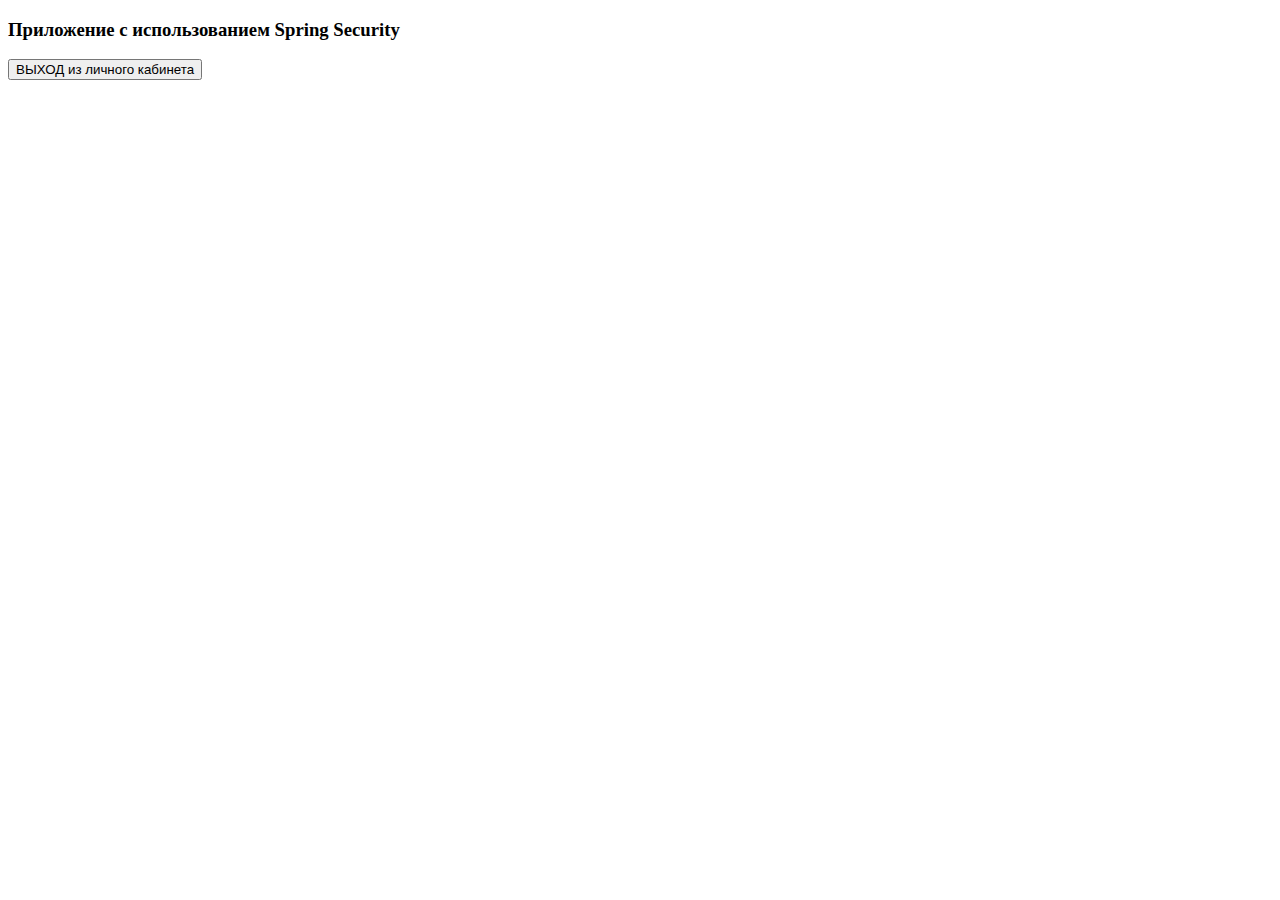
<file: src/main/resources/templates/index.html>
<!DOCTYPE html>
<html lang="en">
<head>
    <meta charset="UTF-8">
    <title>Главная</title>
</head>
<body>
  <h3>Приложение с использованием Spring Security</h3>

  <!--1 способ через форму сделать кнопку с указанием ссылки-->
  <form method="post" action="/logout">
      <button type="submit">ВЫХОД из личного кабинета</button>
  </form>

  <!--2 способ через script сделать кнопку с указанием ссылки -->
  <!--<script th:inline="javascript">
      var username = [[${user.getId()}]];
  </script>-->

  <!--Данная ссылка уже не будет работать -->
  <!--<a href="/logout">ВЫХОД из личного кабинета</a>-->
</body>
</html>
</file>
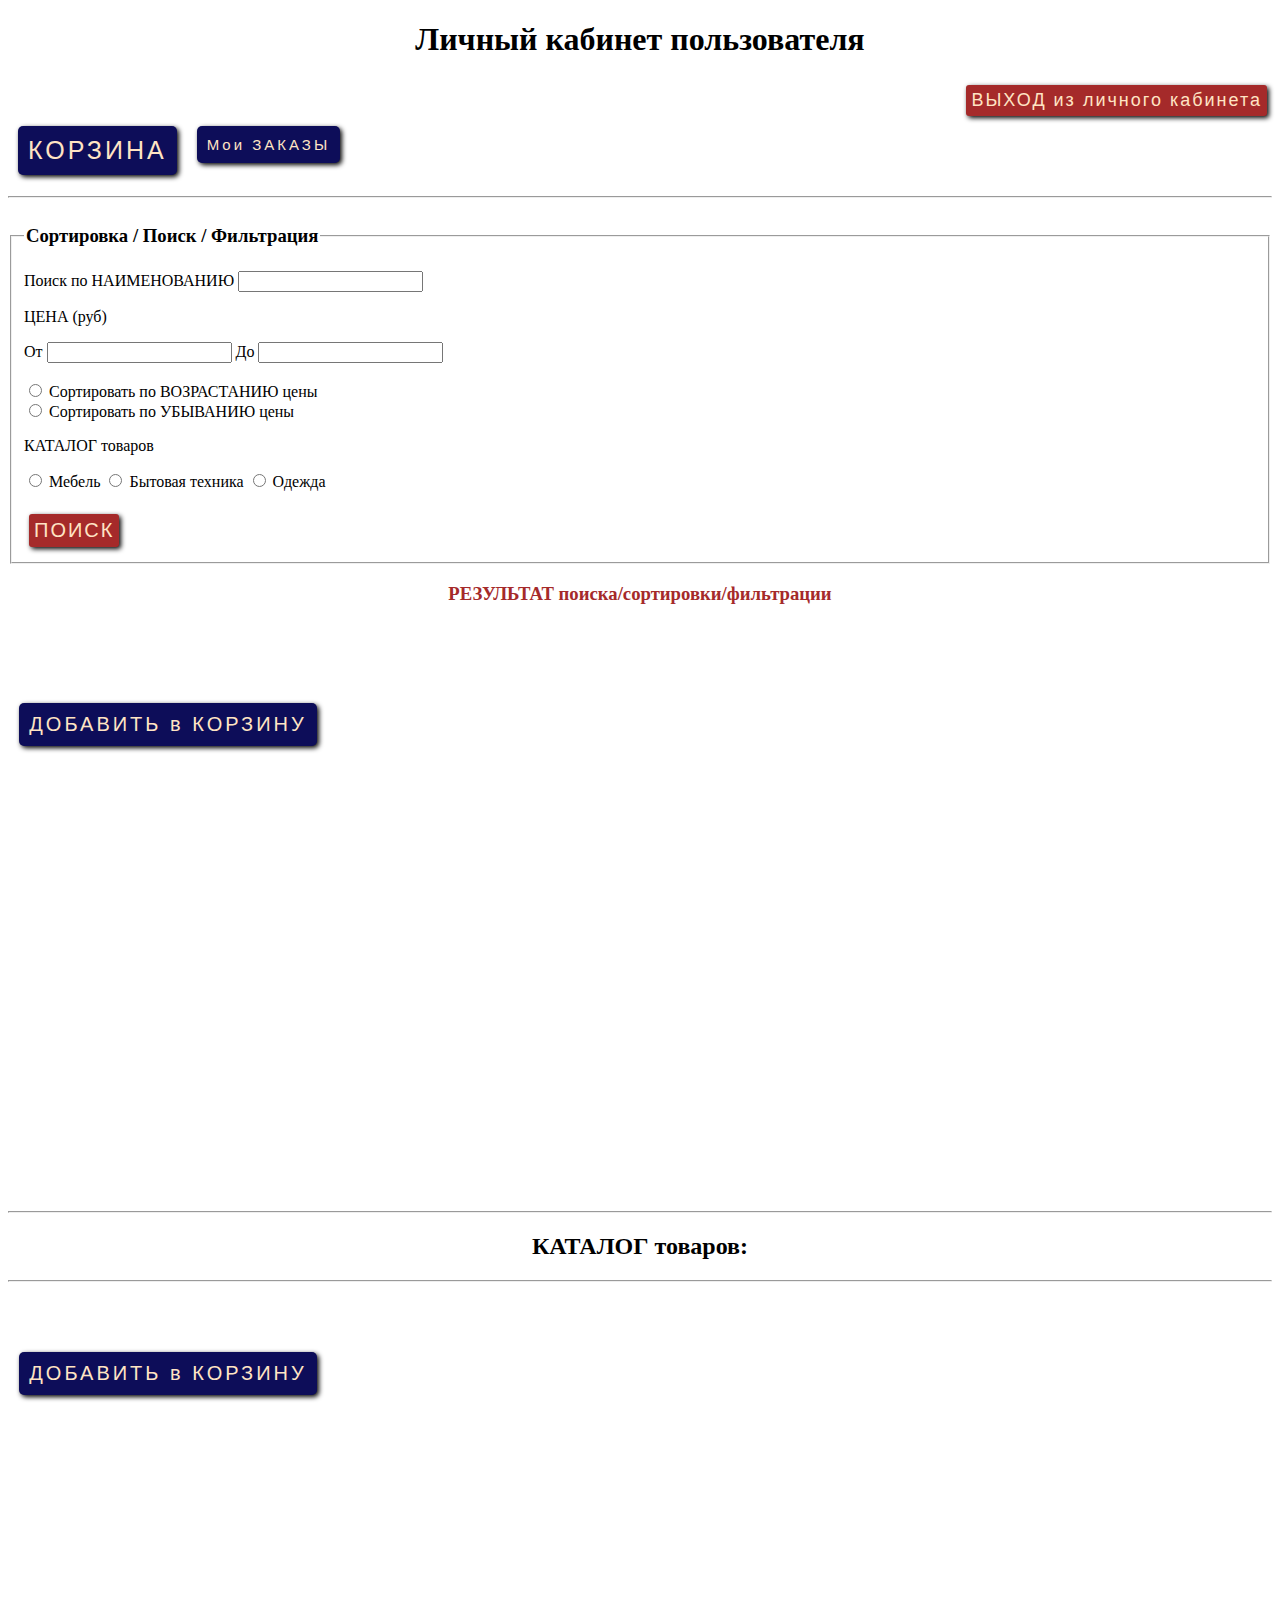
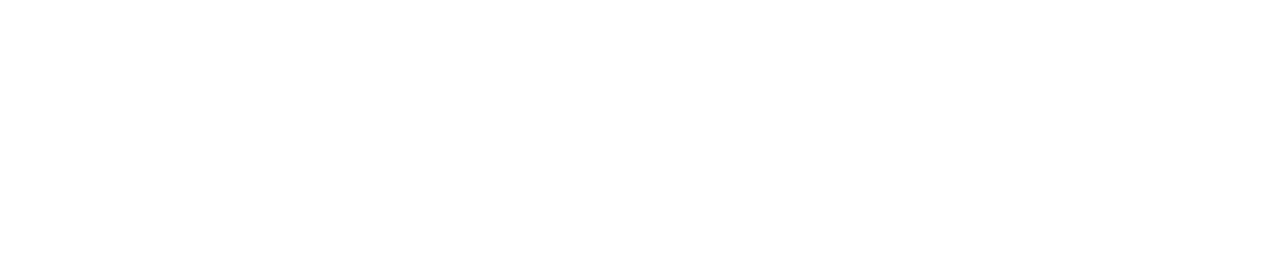
<file: src/main/resources/templates/user/index.html>
<!DOCTYPE html>
<html lang="en">
<head>
    <meta charset="UTF-8">
    <title>Главная страница</title>
    <link th:href="@{/css/index.css}" type="text/css" rel="stylesheet">
</head>
<body>
<h1 style="text-align: center">Личный кабинет пользователя</h1>
<form method="post" th:action="@{/logout}" style="float: right">
    <input type="hidden" th:name="${_csrf.parameterName}" th:value="${_csrf.token}">
    <button type="submit" style="background-color: brown; color: bisque; border-radius: 3px; letter-spacing: 2px; border: 1px brown; margin: 5px; box-shadow: 2px 2px 5px black; padding: 5px; font-size: 18px">ВЫХОД из личного кабинета</button>
</form>
<br><br>
<form method="get" th:action="@{/cart}" style="float: left; margin: 10px">
    <button type="submit" style="font-size: 25px; background-color: #0d0d59; color: bisque; border-radius: 5px; letter-spacing: 3px; border: 1px #0d0d59; padding: 10px; box-shadow: 2px 2px 5px black">КОРЗИНА</button>
</form>
<form method="get" th:action="@{/orders}" style="float: left; margin: 10px">
    <input type="submit" value="Мои ЗАКАЗЫ" style="font-size: 15px; background-color: #0d0d59; color: bisque; border-radius: 5px; letter-spacing: 3px; border: 1px #0d0d59; padding: 10px; box-shadow: 2px 2px 5px black">
</form>
<br><br><br><br><hr>

<form th:method="POST" th:action="@{/person_account/product/search}">
    <fieldset>
        <legend><h3>Сортировка / Поиск / Фильтрация</h3></legend>
        <label for="search">Поиск по НАИМЕНОВАНИЮ</label>
        <input type="text" id="search" name="search" th:value="*{value_search}"><br>
            <p>ЦЕНА (руб)</p>
            <label for="ot">От</label>
            <input type="text" id="ot" name="ot" th:value="*{value_price_ot}">
            <label for="do">До</label>
            <input type="text" id="do" name="do" th:value="*{value_price_do}">
            <br><br>
            <input type="radio" id="ascending_price" name="price" value="sorted_by_ascending_price">
            <label for="ascending_price">Сортировать по ВОЗРАСТАНИЮ цены</label><br>
            <input type="radio" id="descending_price" name="price" value="sorted_by_descending_price">
            <label for="descending_price">Сортировать по УБЫВАНИЮ цены</label><br>
            <p>КАТАЛОГ товаров</p>
            <input type="radio" name="contract" id="furniture" value="furniture">
            <label for="furniture">Мебель</label>
            <input type="radio" name="contract" id="appliances" value="appliances">
            <label for="appliances">Бытовая техника</label>
            <input type="radio" name="contract" id="clothes" value="clothes">
            <label for="clothes">Одежда</label>
            <br><br>
            <input type="submit" value="ПОИСК" style="background-color: brown; color: bisque; border-radius: 3px; letter-spacing: 2px; border: 1px brown; margin: 5px; box-shadow: 2px 2px 5px black; padding: 5px; font-size: 20px">

    </fieldset>
</form>
<h3 style="color: brown; text-align: center">РЕЗУЛЬТАТ поиска/сортировки/фильтрации</h3>
<br>
<div th:each="product : ${search_product}" style="float: left; margin: 10px; width: 300px; height: 550px; text-align: center">
    <img th:src="'/img/'+ ${product.imageList[0].getFileName()}" width="300px"><br>
    <a th:href="@{/product/info/{id}(id=${product.getId()})}" th:text="${product.getTitle()}"></a><br>
    <p th:text="'ЦЕНА: '+ ${product.getPrice()}"></p>
    <form method="get" th:action="@{/cart/add/{id}(id=${product.getId()})}">
        <input type="submit" value="ДОБАВИТЬ в КОРЗИНУ" style="font-size: 20px; background-color: #0d0d59; color: bisque; border-radius: 5px; letter-spacing: 3px; border: 1px #0d0d59; box-shadow: 2px 2px 5px black; padding: 10px">
    </form><br>
</div>
<div  style="clear: left">
  <hr>
  <h2 style="text-align: center">КАТАЛОГ товаров:</h2>
  <hr>
  <div th:each="product : ${products}" style="float: left; margin: 10px; width: 300px; height: 550px; text-align: center">
      <img th:src="'/img/'+ ${product.imageList[0].getFileName()}" width="300px"><br>
      <a th:href="@{/product/info/{id}(id=${product.getId()})}" th:text="${product.getTitle()}"></a><br>
      <p th:text="'ЦЕНА: '+ ${product.getPrice()}"></p>
      <form method="get" th:action="@{/cart/add/{id}(id=${product.getId()})}">
          <input type="submit" value="ДОБАВИТЬ в КОРЗИНУ" style="font-size: 20px; background-color: #0d0d59; color: bisque; border-radius: 5px; letter-spacing: 3px; border: 1px #0d0d59; box-shadow: 2px 2px 5px black; padding: 10px">
      </form><br>
  </div>
</div>
</body>
</html>
</file>
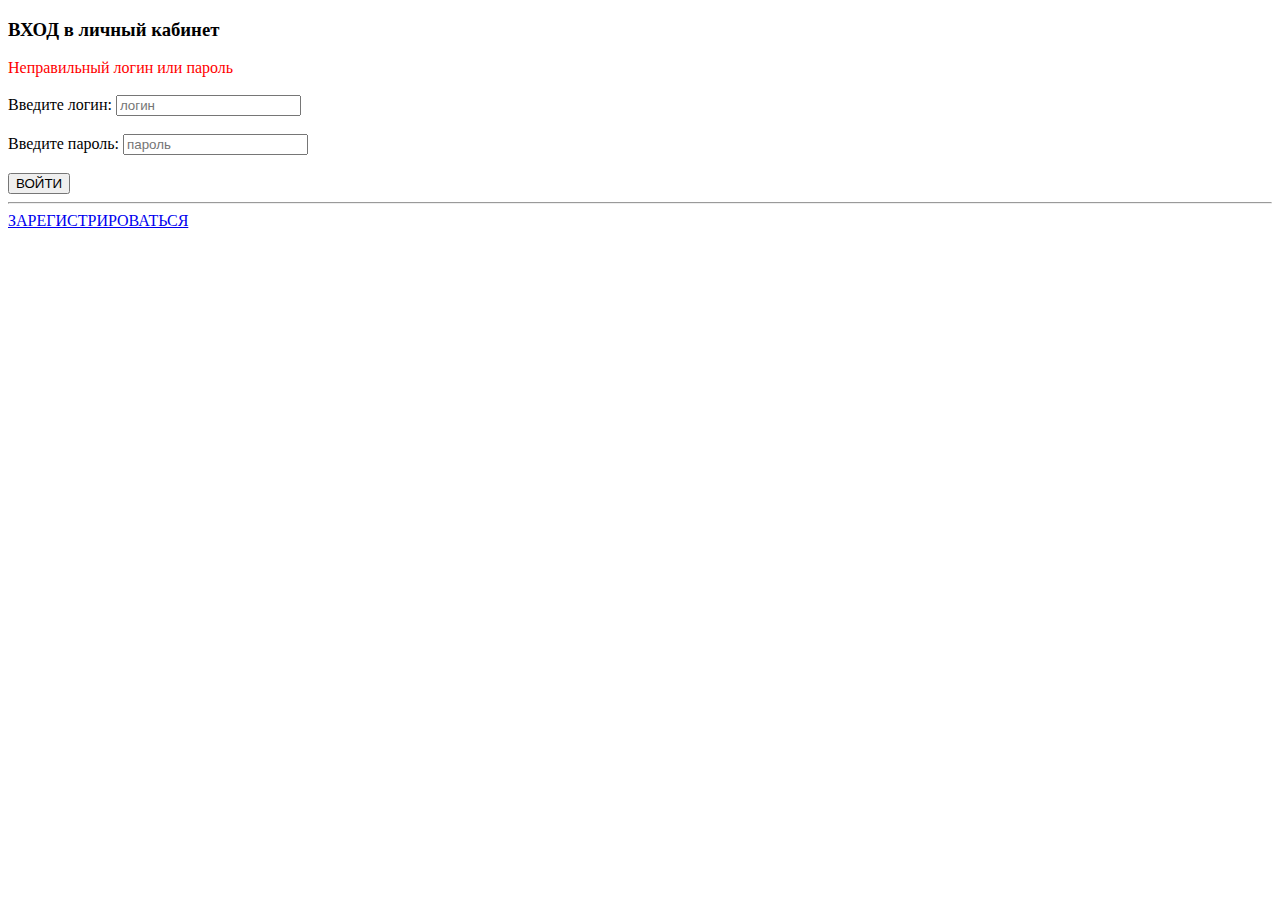
<file: src/main/resources/templates/authentication.html>
<!DOCTYPE html>
<html lang="en">
<head>
    <meta charset="UTF-8">
    <title>Аутентификация</title>
    <link th:href="@{/css/index.css}" type="text/css" rel="stylesheet">
</head>
<body>
  <h3>ВХОД в личный кабинет</h3>
  <div th:if="${param.error}" style="color: red">
    Неправильный логин или пароль
  </div><br>
  <form method="post" action="/process_login">
    <input type="hidden" th:name="${_csrf.parameterName}" th:value="${_csrf.token}">
    <label for="username">Введите логин: </label>
    <input type="text" placeholder="логин" name="username" id="username"><br><br>
    <label for="password">Введите пароль: </label>
    <input type="password" placeholder="пароль" name="password" id="password"><br><br>
    <input type="submit" value="ВОЙТИ">
  </form><hr>
  <a href="/registration">ЗАРЕГИСТРИРОВАТЬСЯ</a>
</body>
</html>
</file>
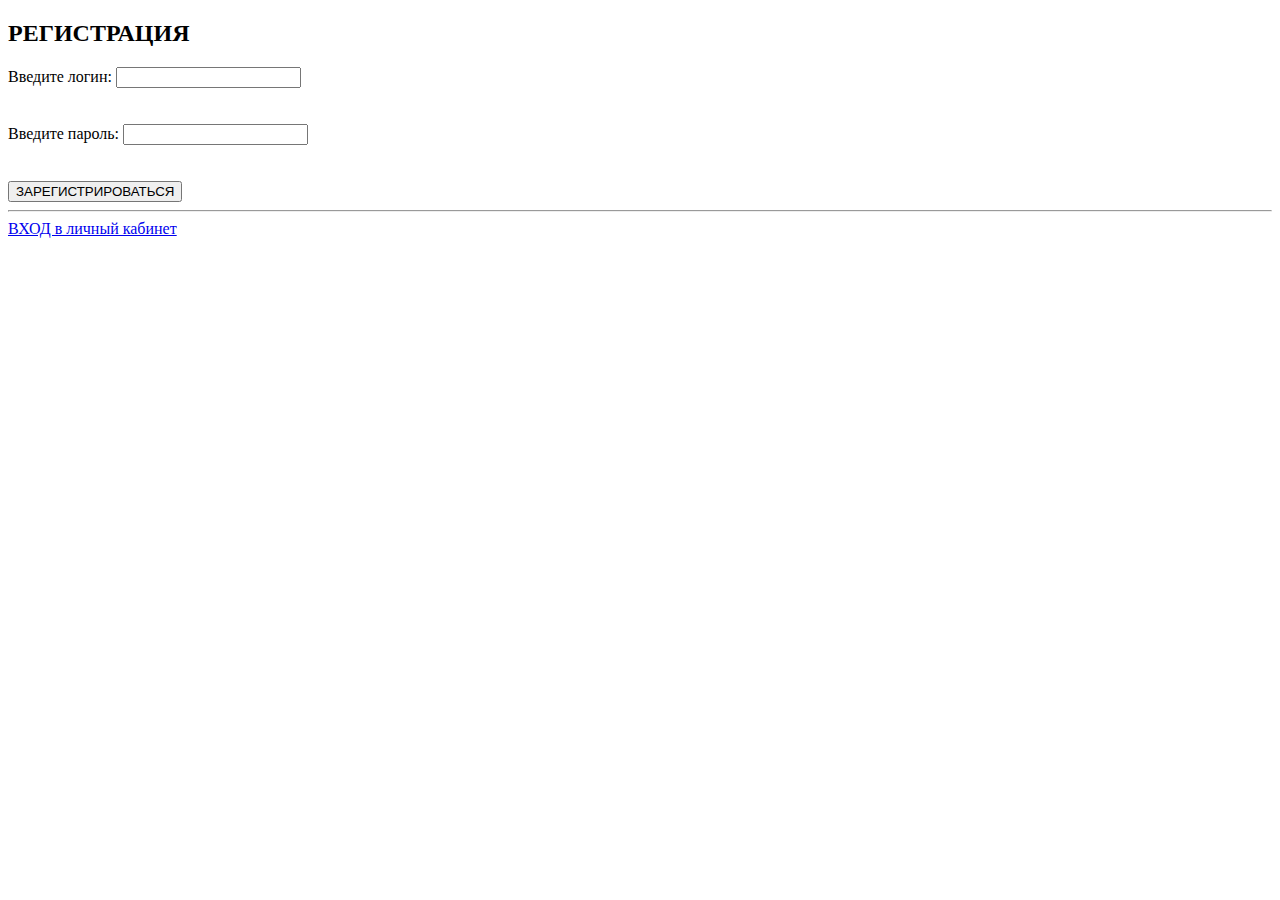
<file: src/main/resources/templates/registration.html>
<!DOCTYPE html>
<html lang="en">
<head>
    <meta charset="UTF-8">
    <title>Регистрация</title>
</head>
<body>
  <h2>РЕГИСТРАЦИЯ</h2>
  <form method="post" th:action="@{/registration}" th:object="${person}">
      <label for="login">Введите логин: </label>
      <input type="text" th:field="*{login}" id="login">
      <div style="color: red" th:if="${#fields.hasErrors('login')}" th:errors="*{login}"></div>
      <br><br>
      <label for="password">Введите пароль: </label>
      <input type="password" th:field="*{password}" id="password">
      <div style="color: red" th:if="${#fields.hasErrors('password')}" th:errors="*{password}"></div>
      <br><br>
      <input type="submit" value="ЗАРЕГИСТРИРОВАТЬСЯ">
  </form><hr>
  <a href="/authentication">ВХОД в личный кабинет</a>
</body>
</html>
</file>
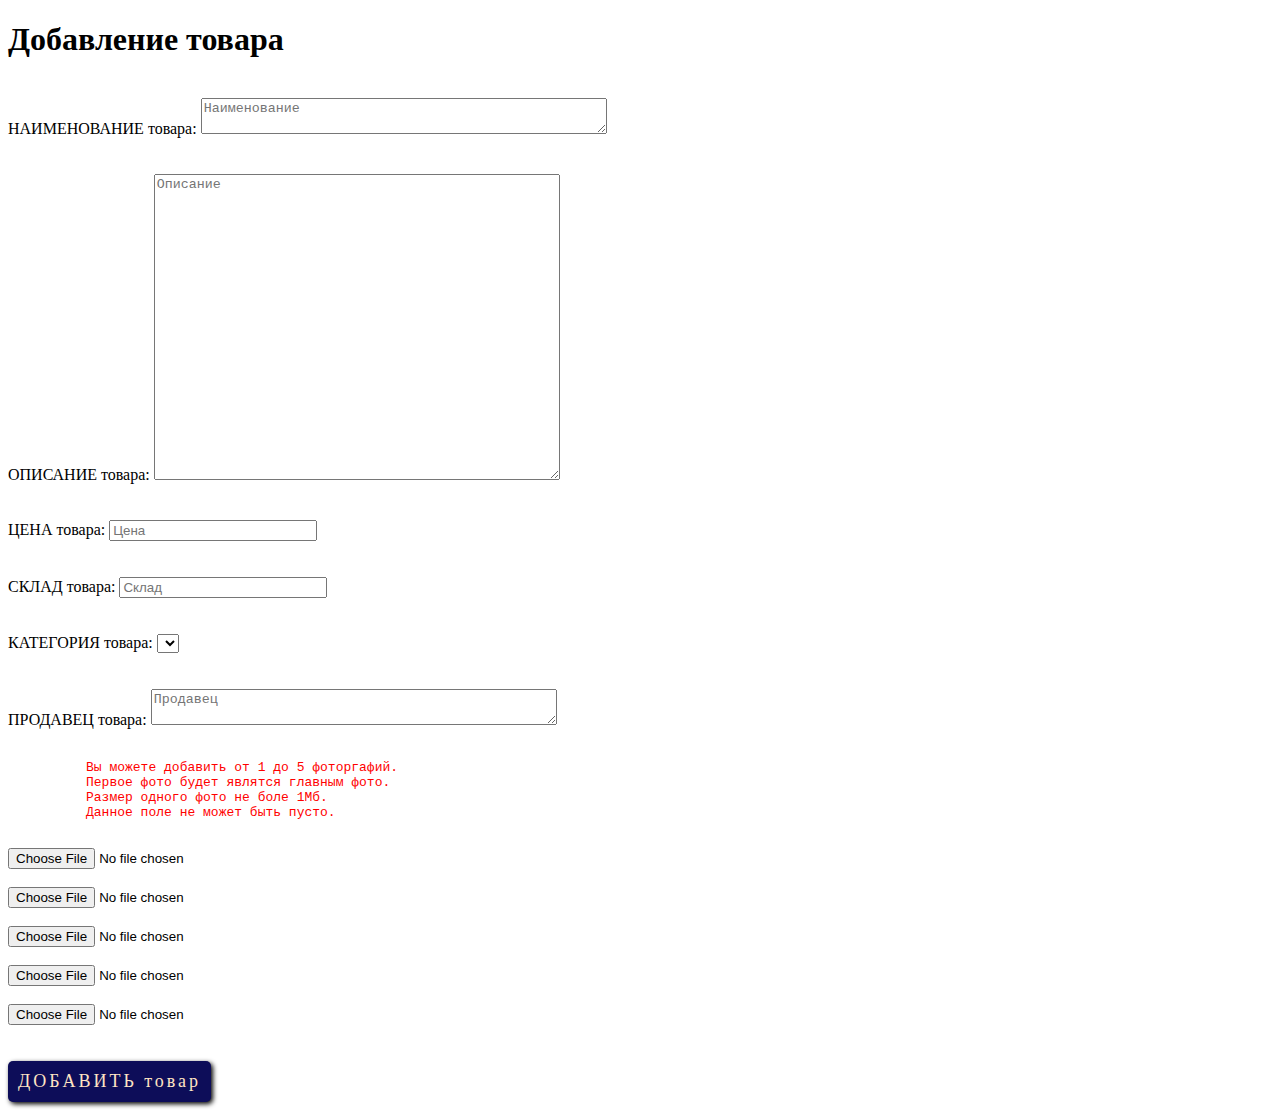
<file: src/main/resources/templates/product/addProduct.html>
<!DOCTYPE html>
<html lang="en">
<head>
    <meta charset="UTF-8">
    <title>Добавление товара</title>
    <link th:href="@{/css/product.css}" type="text/css" rel="stylesheet">
</head>
<body>
  <h1>Добавление товара</h1>
  <br>
  <form th:method="POST" th:action="@{/admin/product/add}" th:object="${product}" enctype="multipart/form-data">
      <label for="title">НАИМЕНОВАНИЕ товара: </label>
      <textarea type="text" th:field="*{title}" placeholder="Наименование" id="title" style="width: 400px"></textarea>
      <div style="color: red" th:if="${#fields.hasErrors('title')}" th:errors="*{title}"></div>
      <br><br>
      <label for="description">ОПИСАНИЕ товара: </label>
      <textarea type="text" th:field="*{description}" placeholder="Описание" id="description"  style="width: 400px; height: 300px"></textarea>
      <div style="color: red" th:if="${#fields.hasErrors('description')}" th:errors="*{description}"></div>
      <br><br>
      <label for="price">ЦЕНА товара: </label>
      <input type="number" th:field="*{price}" placeholder="Цена" id="price" min="1" step="0.0" style="width: 200px">
      <div style="color: red" th:if="${#fields.hasErrors('price')}" th:errors="*{price}"></div>
      <br><br>
      <label for="warehouse">СКЛАД товара: </label>
      <input type="text" th:field="*{warehouse}" placeholder="Склад" id="warehouse" style="width: 200px">
      <div style="color: red" th:if="${#fields.hasErrors('warehouse')}" th:errors="*{warehouse}"></div>
      <br><br>
      <label for="category">КАТЕГОРИЯ товара: </label>
      <select name="category" th:field="*{category}" id="category">
          <div th:each="element : ${category}">
            <option th:text="${element.getName()}" th:value="${element.getId()}" style="width: 200px">
          </div>
      </select>
      <div style="color: red" th:if="${#fields.hasErrors('category')}" th:errors="*{category}"></div>
      <br><br>
      <label for="seller">ПРОДАВЕЦ товара: </label>
      <textarea th:field="*{seller}" placeholder="Продавец" id="seller" style="width: 400px"></textarea>
      <br><br>
      <pre style="color: red">
          Вы можете добавить от 1 до 5 фоторгафий.
          Первое фото будет являтся главным фото.
          Размер одного фото не боле 1Мб.
          Данное поле не может быть пусто.
      </pre>
      <input type="file" name="file_one"><br><br>
      <input type="file" name="file_two"><br><br>
      <input type="file" name="file_three"><br><br>
      <input type="file" name="file_four"><br><br>
      <input type="file" name="file_five"><br><br><br>
      <input type="submit" value="ДОБАВИТЬ товар" style="font-size: 18px; background-color: #0d0d59; color: bisque; border-radius: 5px; letter-spacing: 3px; border: 1px #0d0d59; padding: 10px; box-shadow: 2px 2px 5px black; font-family: Impact">
  </form>

</body>
</html>
</file>
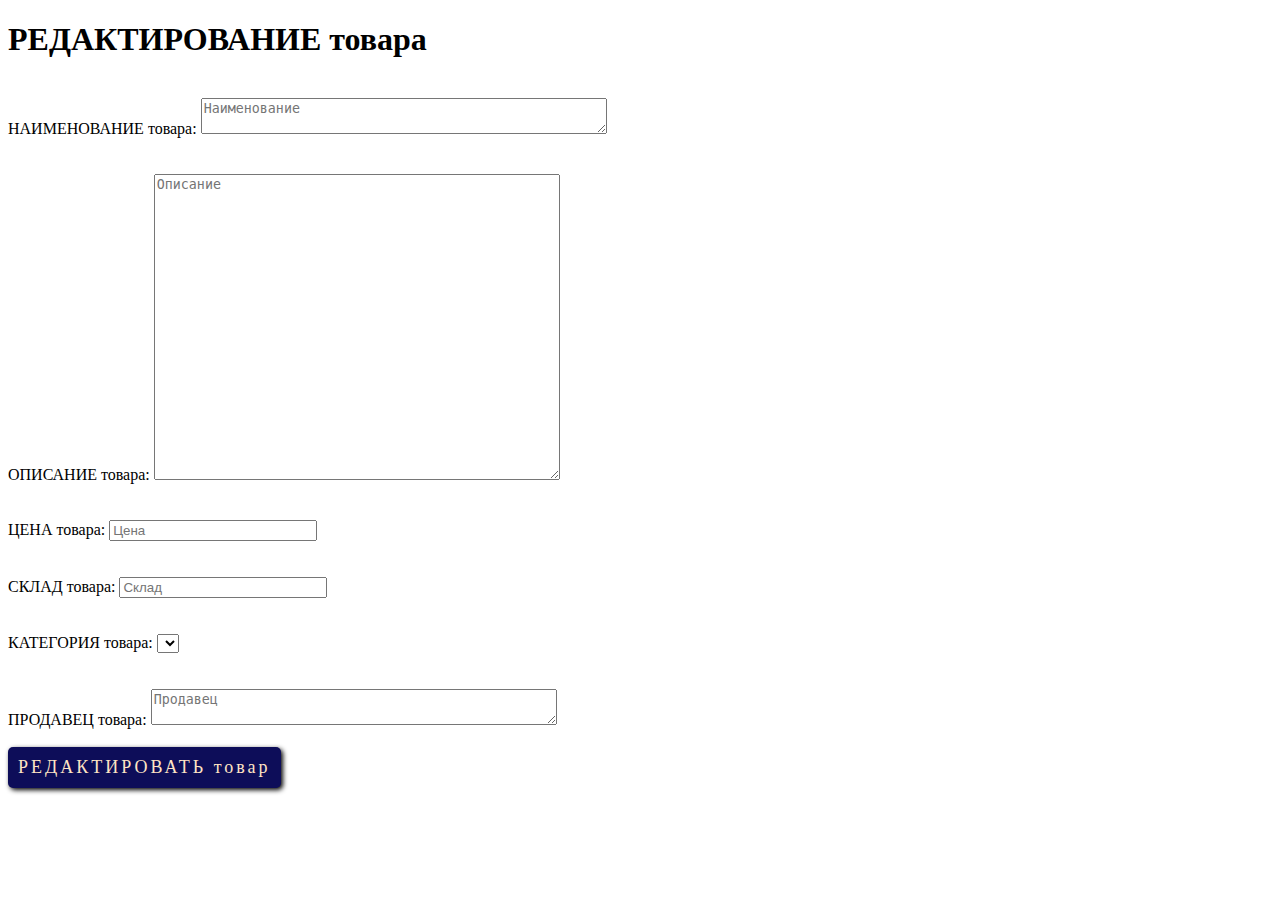
<file: src/main/resources/templates/product/editProduct.html>
<!DOCTYPE html>
<html lang="en">
<head>
    <meta charset="UTF-8">
    <title>Редактирование товара</title>
  <link th:href="@{/css/product.css}" type="text/css" rel="stylesheet">
</head>
<body>
  <h1>РЕДАКТИРОВАНИЕ товара</h1><br>

  <form th:method="POST" th:action="@{/admin/product/edit/{id}(id=${product.getId()})}" th:object="${product}" enctype="multipart/form-data">
    <label for="title">НАИМЕНОВАНИЕ товара: </label>
    <textarea type="text" th:field="*{title}" placeholder="Наименование" id="title" style="width: 400px"></textarea>
    <div style="color: red" th:if="${#fields.hasErrors('title')}" th:errors="*{title}"></div>
    <br><br>
    <label for="description">ОПИСАНИЕ товара: </label>
    <textarea type="text" th:field="*{description}" placeholder="Описание" id="description" style="width: 400px; height: 300px"></textarea>
    <div style="color: red" th:if="${#fields.hasErrors('description')}" th:errors="*{description}"></div>
    <br><br>
    <label for="price">ЦЕНА товара: </label>
    <input type="number" th:field="*{price}" placeholder="Цена" id="price" min="1" step="0.0" style="width: 200px">
    <div style="color: red" th:if="${#fields.hasErrors('price')}" th:errors="*{price}"></div>
    <br><br>
    <label for="warehouse">СКЛАД товара: </label>
    <input type="text" th:field="*{warehouse}" placeholder="Склад" id="warehouse" style="width: 200px">
    <div style="color: red" th:if="${#fields.hasErrors('warehouse')}" th:errors="*{warehouse}"></div>
    <br><br>
    <label for="category">КАТЕГОРИЯ товара: </label>
    <select name="category" th:field="*{category}" id="category">
      <div th:each="element : ${category}">
        <option th:text="${element.getName()}" th:value="${element.getId()}" style="width: 200px">
      </div>
    </select>
    <div style="color: red" th:if="${#fields.hasErrors('category')}" th:errors="*{category}"></div>
    <br><br>
    <label for="seller">ПРОДАВЕЦ товара: </label>
    <textarea th:field="*{seller}" placeholder="Продавец" id="seller"  style="width: 400px"></textarea>
    <br><br>

    <input type="submit" value="РЕДАКТИРОВАТЬ товар" style="font-size: 18px; background-color: #0d0d59; color: bisque; border-radius: 5px; letter-spacing: 3px; border: 1px #0d0d59; padding: 10px; box-shadow: 2px 2px 5px black; font-family: Impact">
  </form>

</body>
</html>
</file>
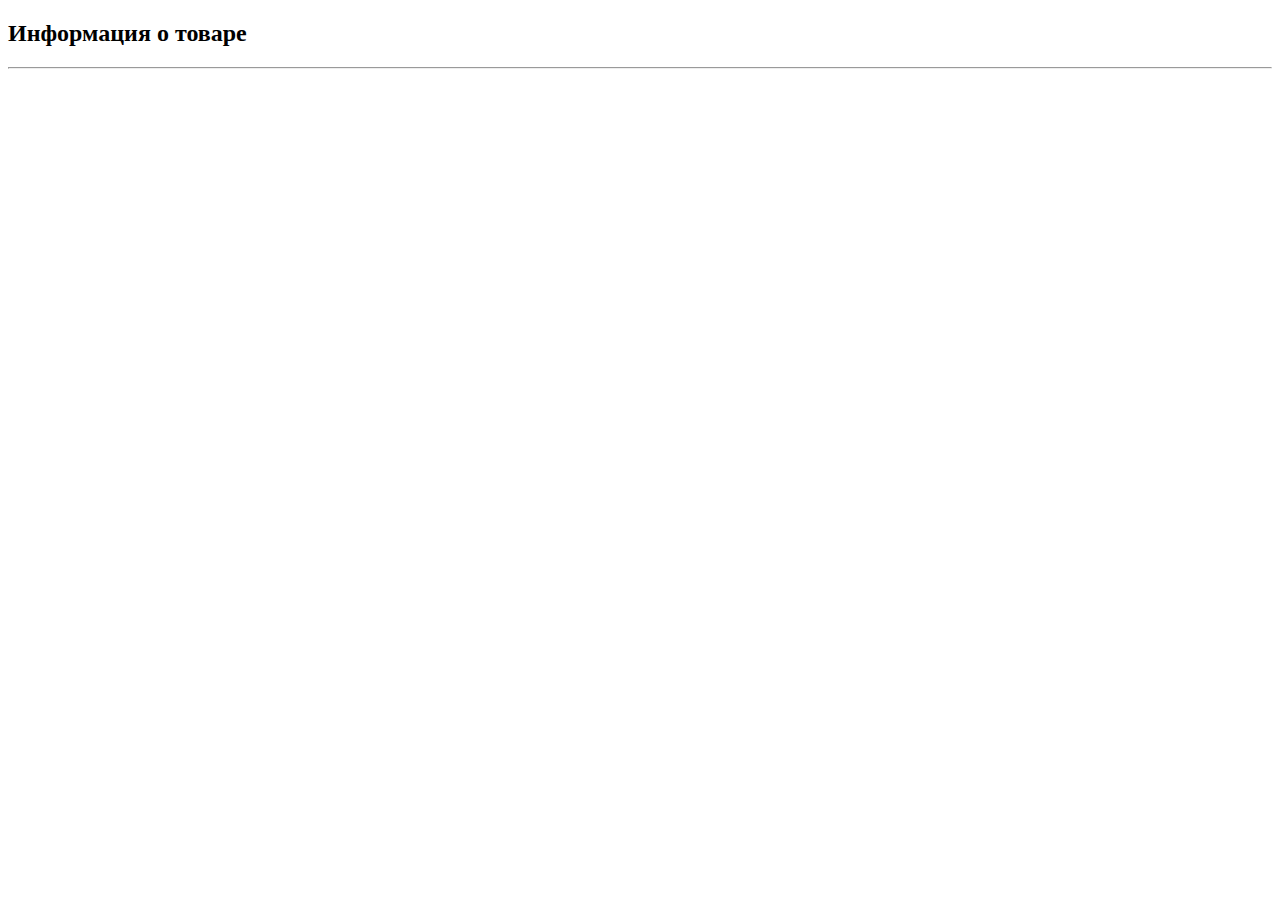
<file: src/main/resources/templates/product/infoProduct.html>
<!DOCTYPE html>
<html lang="en">
<head>
    <meta charset="UTF-8">
    <title>Информация о товаре</title>
  <link th:href="@{/css/info.css}" type="text/css" rel="stylesheet">
</head>
<body>
  <h2>Информация о товаре</h2>
  <hr>
  <p th:text="'НАИМЕНОВАНИЕ: '+ ${product.getTitle()}"></p>
  <p th:text="'ЦЕНА: '+ ${product.getPrice()}"></p>
  <p th:text="'КАТЕГОРИЯ: '+ ${product.getCategory().getName()}"></p>
  <p th:text="'ОПИСАНИЕ: '+ ${product.getDescription()}"></p>
  <p th:text="'ПРОДАВЕЦ: '+ ${product.getSeller()}"></p>
  <p th:text="'СКЛАД: '+ ${product.getWarehouse()}"></p>
  <div th:each="img : ${product.getImageList()}">
    <img th:src="'/img/'+ ${img.getFileName()}">
  </div>
</body>
</html>
</file>
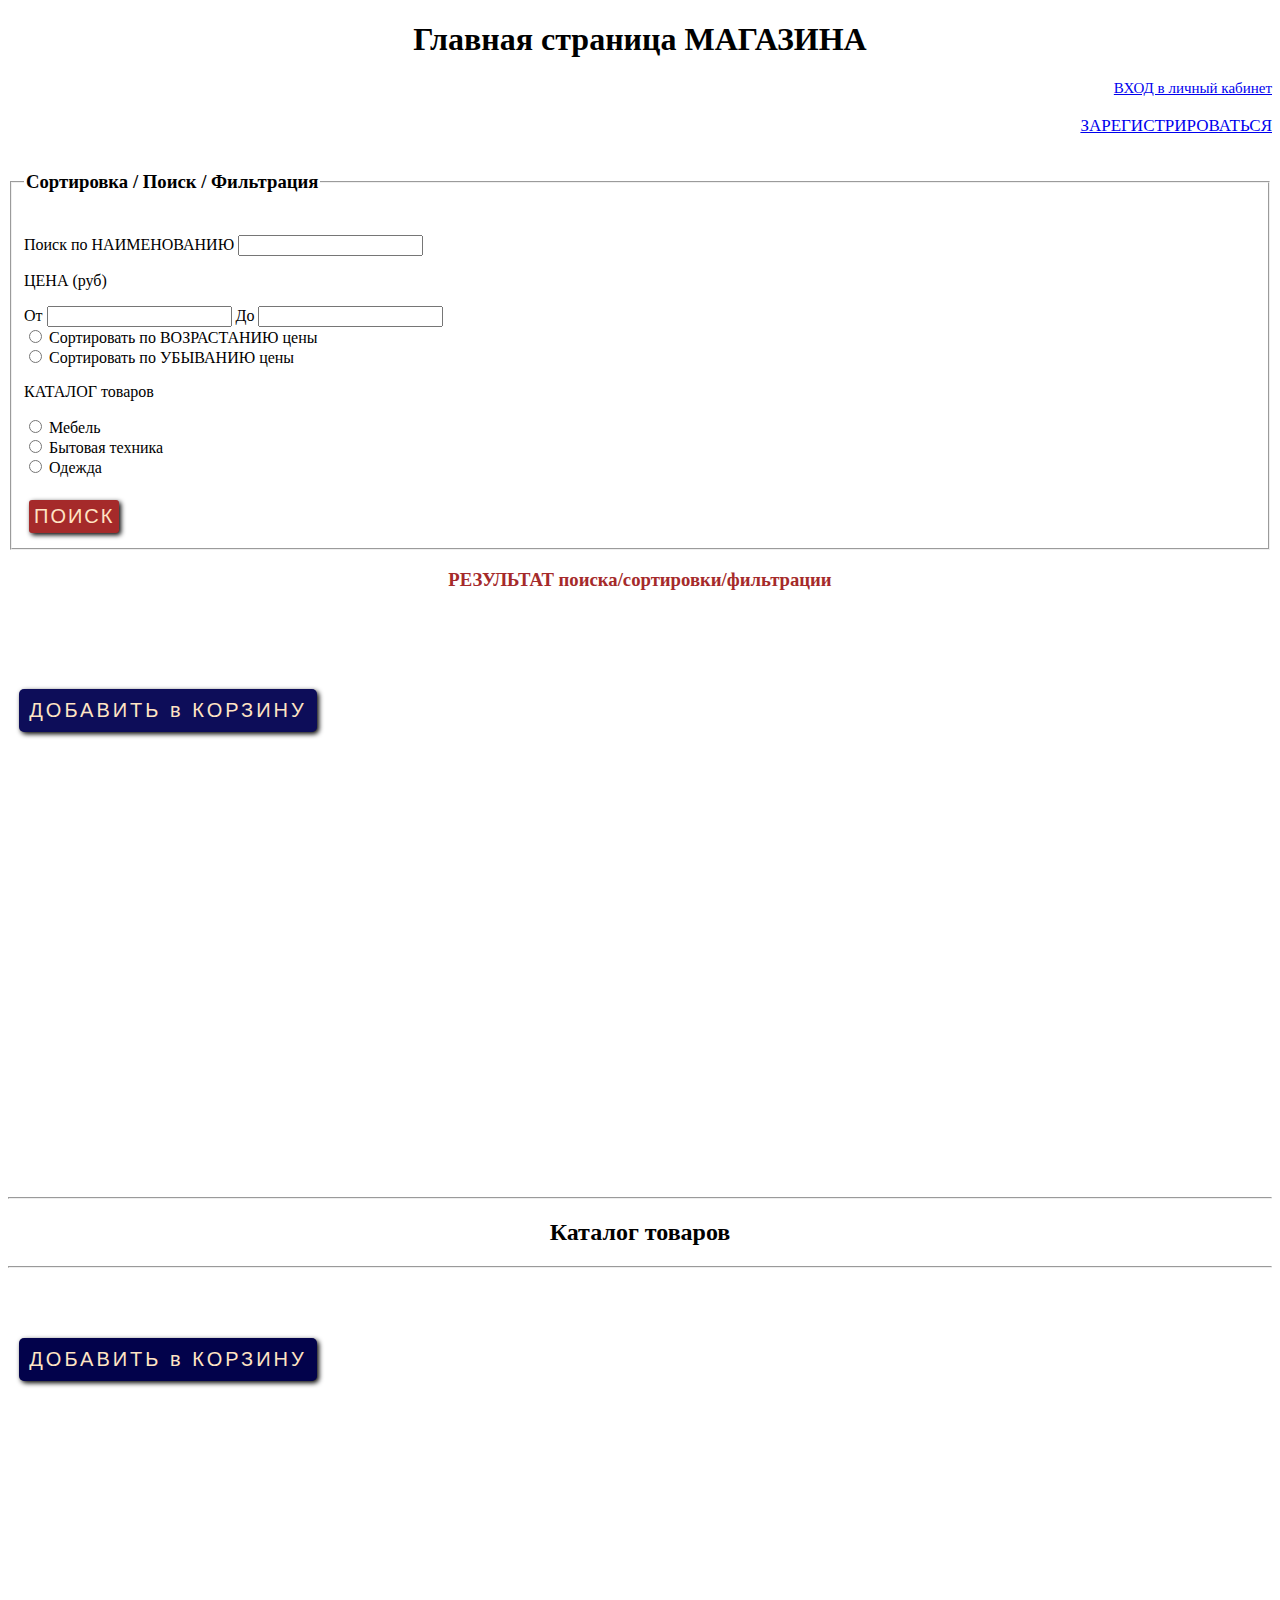
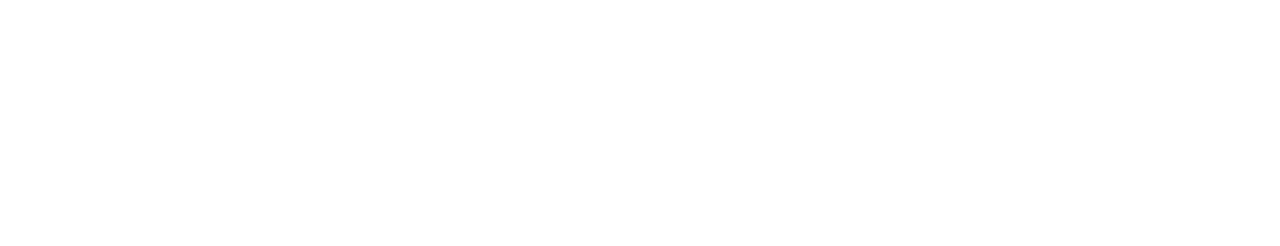
<file: src/main/resources/templates/product/product.html>
<!DOCTYPE html>
<html lang="en">
<head>
    <meta charset="UTF-8">
    <title>Список товаров</title>
    <link th:href="@{/css/index.css}" type="text/css" rel="stylesheet">
</head>
<body>
<h1 style="text-align:center">Главная страница МАГАЗИНА</h1>

<a href="/authentication" style="font-size:15px; float:right">ВХОД в личный кабинет</a>
<br><br>
<a href="/registration" style="font-size:17px; float:right">ЗАРЕГИСТРИРОВАТЬСЯ</a>
<br><br>
<form th:method="POST" th:action="@{/product/search}">
    <fieldset>
        <legend><h3>Сортировка / Поиск / Фильтрация</h3></legend><br>
        <label for="search">Поиск по НАИМЕНОВАНИЮ</label>
        <input type="text" id="search" name="search" th:value="*{value_search}">
        <p>ЦЕНА (руб)</p>
        <label for="ot">От</label>
        <input type="text" id="ot" name="ot" th:value="*{value_price_ot}">
        <label for="do">До</label>
        <input type="text" id="do" name="do" th:value="*{value_price_do}">

        <div>
            <input type="radio" id="ascending_price" name="price" value="sorted_by_ascending_price">
            <label for="ascending_price">Сортировать по ВОЗРАСТАНИЮ цены</label><br>
            <input type="radio" id="descending_price" name="price" value="sorted_by_descending_price">
            <label for="descending_price">Сортировать по УБЫВАНИЮ цены</label><br>
            <p>КАТАЛОГ товаров</p>
            <input type="radio" name="contract" id="furniture" value="furniture">
            <label for="furniture">Мебель</label><br>
            <input type="radio" name="contract" id="appliances" value="appliances">
            <label for="appliances">Бытовая техника</label><br>
            <input type="radio" name="contract" id="clothes" value="clothes">
            <label for="clothes">Одежда</label>
            <br><br>
            <input type="submit" value="ПОИСК" style="background-color: brown; color: bisque; border-radius: 3px; letter-spacing: 2px; border: 1px brown; margin: 5px; box-shadow: 2px 2px 5px black; padding: 5px; font-size: 20px">
        </div>
    </fieldset>
</form>
<h3 style="color: brown; text-align: center">РЕЗУЛЬТАТ поиска/сортировки/фильтрации</h3>
<br>
<div th:each="product : ${search_product}" style="float: left; margin: 10px; width: 300px; height: 550px; text-align: center">
    <img th:src="'/img/'+ ${product.imageList[0].getFileName()}" width="300px"><br>
    <a th:href="@{/product/info/{id}(id=${product.getId()})}" th:text="${product.getTitle()}"></a><br>
    <p th:text="'ЦЕНА: '+ ${product.getPrice()}"></p>
    <form method="get" th:action="@{/cart/add/{id}(id=${product.getId()})}">
        <input type="submit" value="ДОБАВИТЬ в КОРЗИНУ" style="font-size: 20px; background-color: #0d0d59; color: bisque; border-radius: 5px; letter-spacing: 3px; border: 1px #0d0d59; box-shadow: 2px 2px 5px black; padding: 10px">
    </form><br>
</div>
<div style="clear: left">
    <hr>
    <h2 style="text-align: center">Каталог товаров</h2>
    <hr>
    <div th:each="product : ${products}" style="float: left; margin: 10px; width: 300px; height: 550px; text-align: center">
        <img th:src="'/img/'+ ${product.imageList[0].getFileName()}" width="300px"><br>
        <a th:href="@{/product/info/{id}(id=${product.getId()})}" th:text="${product.getTitle()}"></a><br>
        <p th:text="'ЦЕНА: '+ ${product.getPrice()}"></p>
        <form method="get" th:action="@{/cart/add/{id}(id=${product.getId()})}">
            <input type="submit" value="ДОБАВИТЬ в КОРЗИНУ" style="font-size: 20px; background-color: #02024b; color: bisque; border-radius: 5px; letter-spacing: 3px; border: 1px #02024b; box-shadow: 2px 2px 5px black; padding: 10px">
        </form><br>
    </div>
</div>
</body>
</html>
</file>
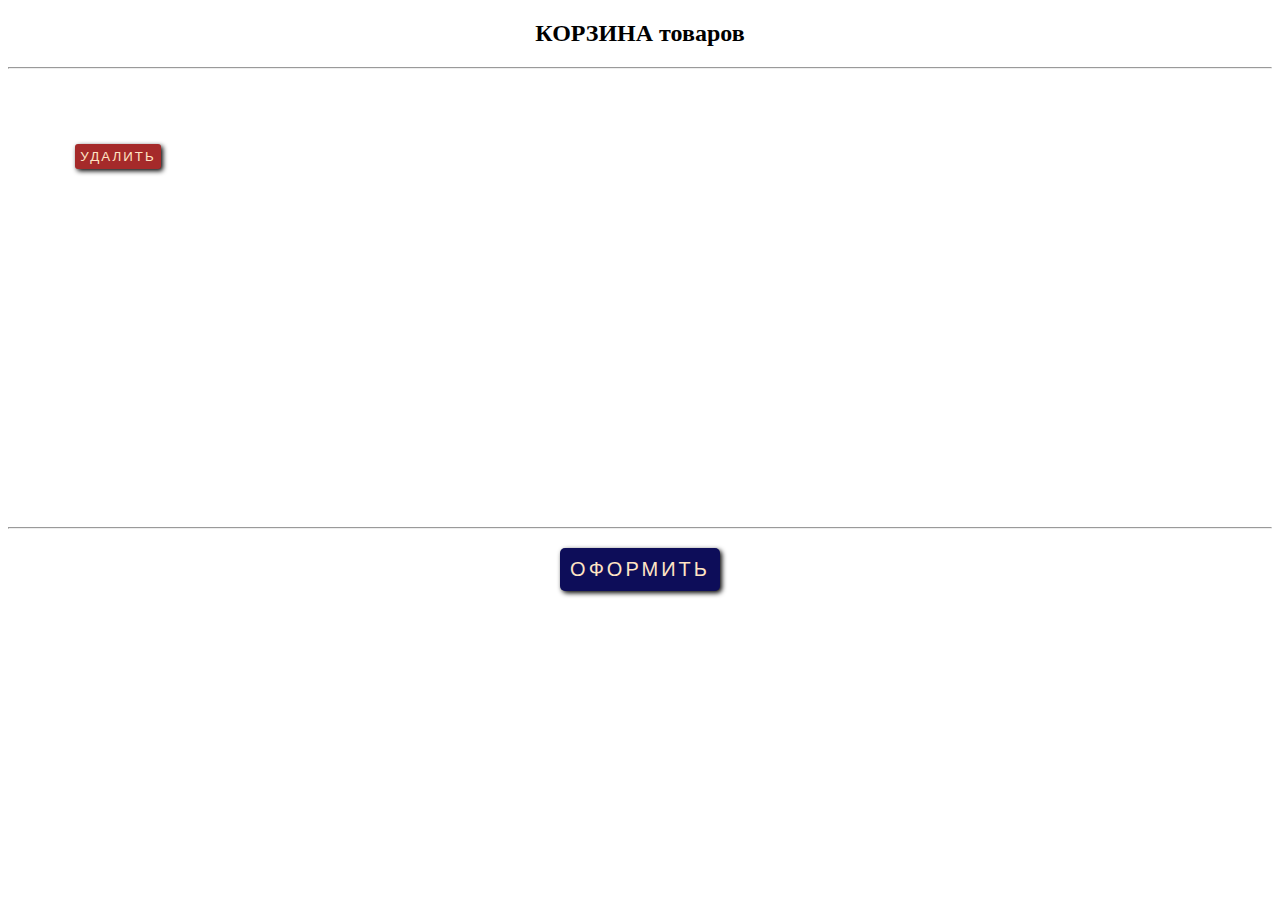
<file: src/main/resources/templates/user/cart.html>
<!DOCTYPE html>
<html lang="en">
<head>
    <meta charset="UTF-8">
    <title>Корзина</title>
    <link th:href="@{/css/cart.css}" type="text/css" rel="stylesheet">
</head>
<body>
<h2 style="text-align: center">КОРЗИНА товаров</h2>
<hr>
<div th:each="product : ${cart_product}" style="float: left; margin: 10px; width: 200px; height: 430px; text-align: center">
    <img th:src="'/img/'+ ${product.imageList[0].getFileName()}"><br>
    <a th:href="@{/product/info/{id}(id=${product.getId()})}" th:text="${product.getTitle()}"></a><br>
    <p th:text="'ЦЕНА: '+ ${product.getPrice()}"></p>
    <form method="get" th:action="@{/cart/delete/{id}(id=${product.getId()})}">
        <input type="submit" value="УДАЛИТЬ" style="background-color: brown; color: bisque; border-radius: 3px; letter-spacing: 2px; border: 1px brown; margin: 5px; box-shadow: 2px 2px 5px black; padding: 5px">
    </form><br>
</div>

<div style="clear: left; text-align: center">
    <hr>
    <h3 th:text="'ИТОГО: '+ ${price}"></h3>
    <form method="get" th:action="@{/order/create}">
        <input type="submit" value="ОФОРМИТЬ" style="font-size: 20px; background-color: #0d0d59; color: bisque; border-radius: 5px; letter-spacing: 3px; border: 1px #0d0d59; box-shadow: 2px 2px 5px black; padding: 10px">
    </form>
</div>
</body>
</html>
</file>
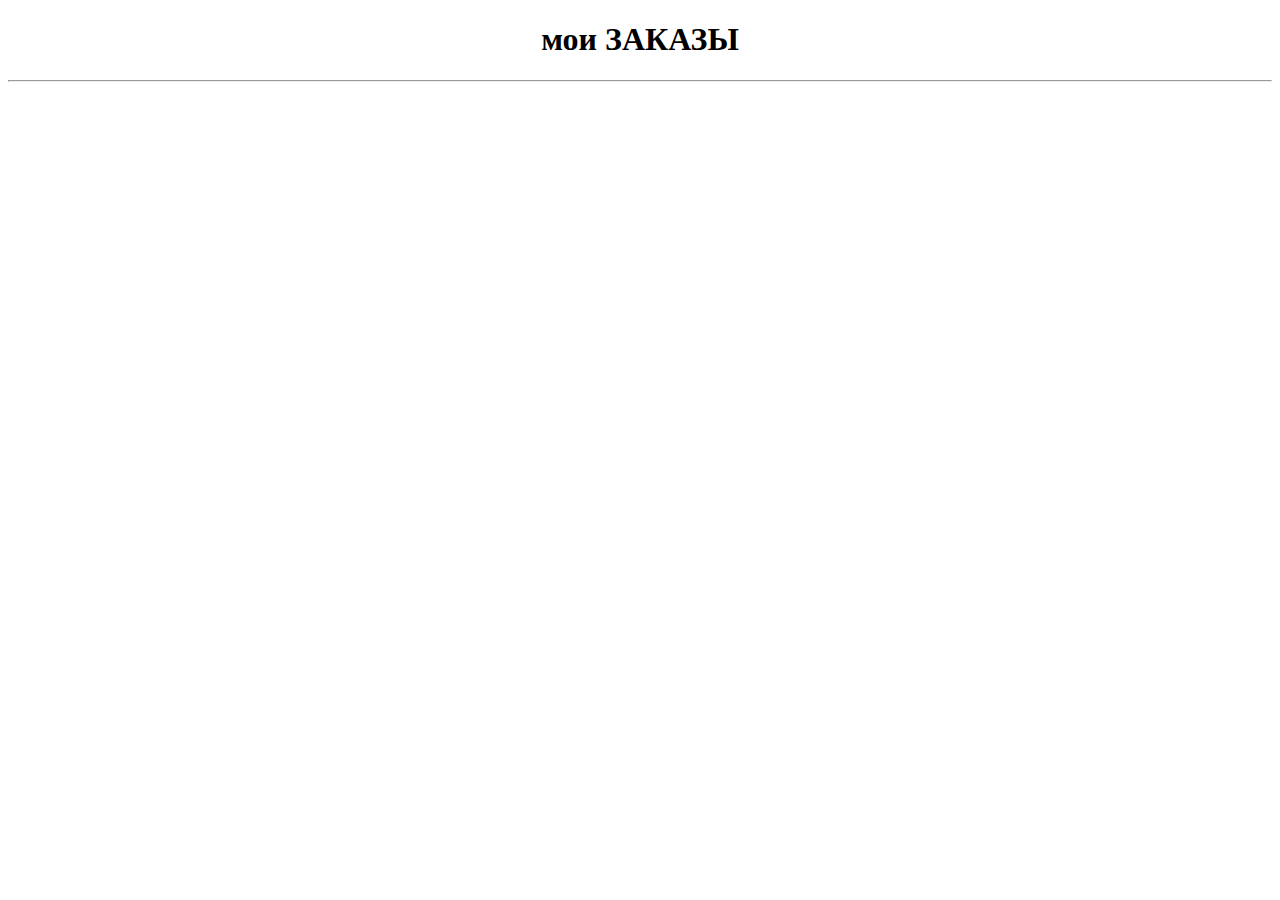
<file: src/main/resources/templates/user/orders.html>
<!DOCTYPE html>
<html lang="en">
<head>
    <meta charset="UTF-8">
    <title>Заказы</title>
  <link th:href="@{/css/orders.css}" type="text/css" rel="stylesheet">
</head>
<body>
  <h1 style="text-align: center"> мои ЗАКАЗЫ</h1>
  <hr>
  <div th:each="order : ${orders}">
    <p style="font-size: 15px" th:text="'Заказ № '+ ${order.getNumber()}"></p>
    <p style="font-size: 13px" th:text="'Дата заказа: '+ ${#temporals.format(order.getDateTime(), 'dd-MM-yyyy')}"></p>
    <p style="font-size: 15px" th:text="${order.getProduct().getTitle()}"></p>
    <p style="font-size: 13px" th:text="${order.getCount() +' шт.'}"></p>
    <p style="font-size: 13px" th:text="${order.getPrice()} +' руб.'"></p>
    <p style="font-size: 15px" th:text="'Статус: '+ ${order.getStatus()}"></p>
    <img th:src="'/img/'+ ${order.getProduct().getImageList()[0].getFileName()}">
  </div>

</body>
</html>
</file>
